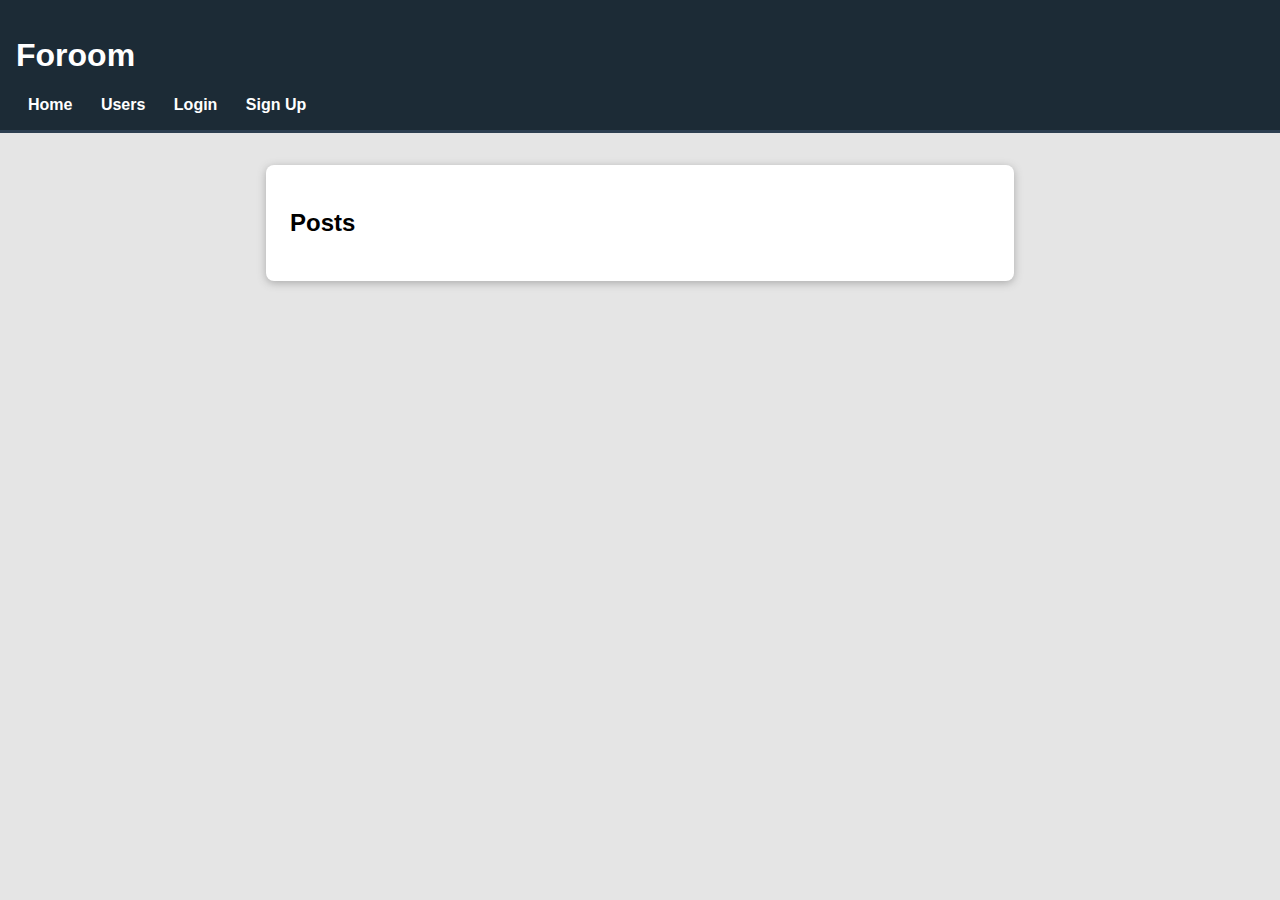
<file: index.html>
<!DOCTYPE html>
<html>
<head>
  <title>Foroom - Home</title>
  <link rel="stylesheet" href="css/style.css" />
</head>
<body>
<header>
  <h1>Foroom</h1>
  <nav>
    <a href="index.html">Home</a>
    <a href="users.html">Users</a>
    <span id="authlinks"></span>
  </nav>
</header>
<div class="container">
  <h2>Posts</h2>
  <div id="posts"></div>
  <div id="newpost"></div>
</div>
<script src="js/api.js"></script>
<script>
function showPosts() {
  api("/posts").then(posts => {
    document.getElementById("posts").innerHTML = posts.map(post => `
      <div class="post">
        <a href="post.html?id=${post.id}"><b>${post.title}</b></a>
        <span>by <a href="profile.html?user=${post.author}">${post.author}</a></span>
        <br><small>${new Date(post.created_at).toLocaleString()}</small>
      </div>
    `).join('');
  });
}
function showNewPostBox() {
  if (!isLoggedIn()) return;
  document.getElementById("newpost").innerHTML = `
    <h3>New Post</h3>
    <form onsubmit="return addPost()">
      <input id="ptitle" placeholder="Title" required /><br>
      <textarea id="pcontent" placeholder="Content" required></textarea><br>
      <button type="submit">Post</button>
    </form>
  `;
}
window.onload = () => {
  document.getElementById("authlinks").innerHTML = isLoggedIn() ?
    `<a href="messages.html">Messages</a> <a href="#" onclick="clearToken();location.reload()">Logout</a>` :
    `<a href="login.html">Login</a> <a href="signup.html">Sign Up</a>`;
  showPosts(); showNewPostBox();
};
function addPost() {
  api("/posts", "POST", {title: ptile.value, content: pcontent.value}).then(() => {
    showPosts();
    document.getElementById("ptitle").value = "";
    document.getElementById("pcontent").value = "";
  });
  return false;
}
</script>
</body>
</html>
</file>
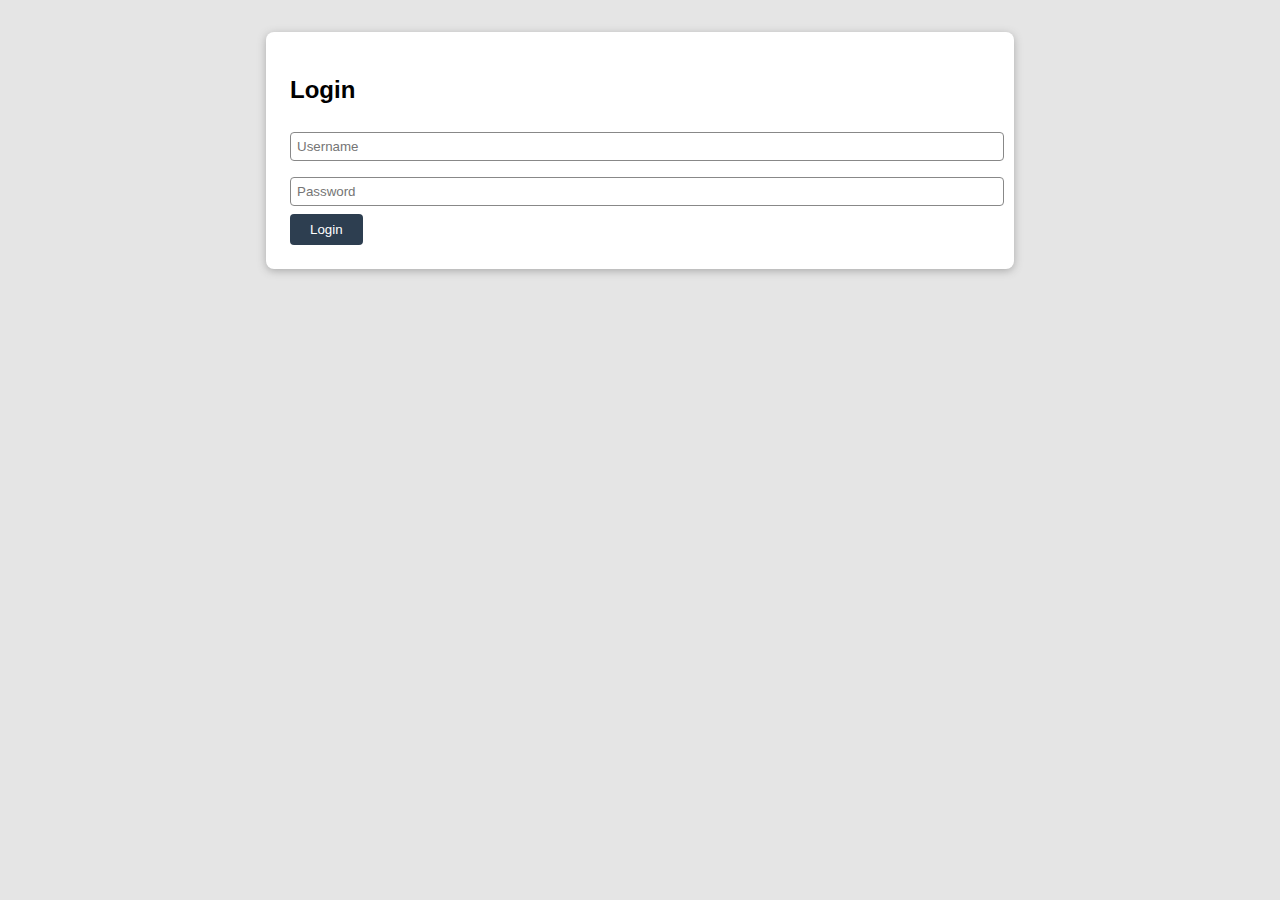
<file: login.html>
<!DOCTYPE html>
<html>
<head>
  <title>Login – Foroom</title>
  <link rel="stylesheet" href="css/style.css" />
</head>
<body>
<div class="container">
  <h2>Login</h2>
  <form onsubmit="return login()">
    <input id="username" placeholder="Username" required /><br>
    <input id="password" type="password" placeholder="Password" required /><br>
    <button type="submit">Login</button>
  </form>
  <div id="msg"></div>
</div>
<script src="js/api.js"></script>
<script>
function login() {
  api("/login", "POST", {username: username.value, password: password.value})
    .then(res => {
      if (res.token) { setToken(res.token); location.href = "index.html"; }
      else if (res.error) { document.getElementById("msg").innerText = res.error; }
      else { document.getElementById("msg").innerText = "Login failed"; }
    });
  return false;
}
</script>
</body>
</html>
</file>
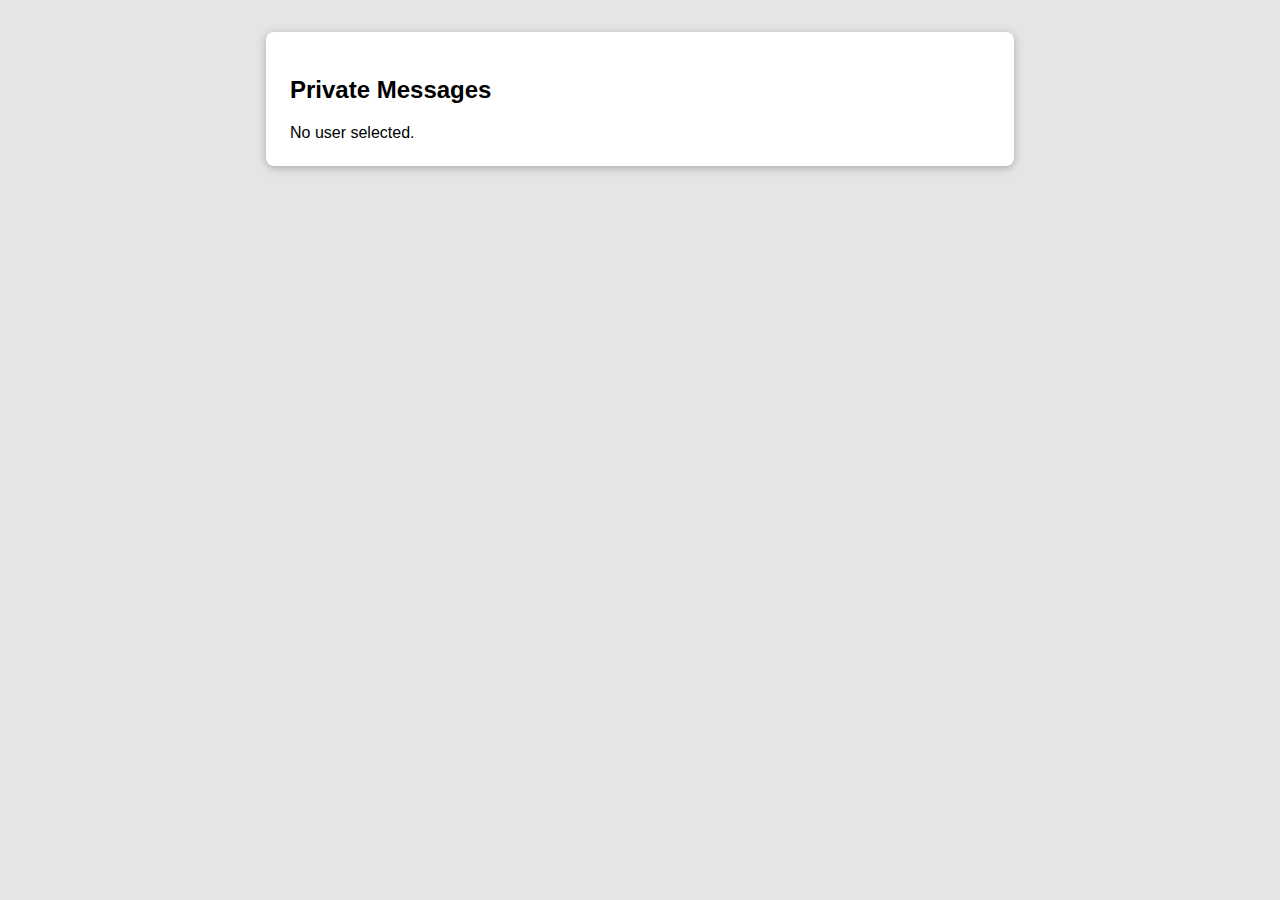
<file: messages.html>
<!DOCTYPE html>
<html>
<head>
  <title>Messages - Foroom</title>
  <link rel="stylesheet" href="css/style.css" />
</head>
<body>
<div class="container">
  <h2>Private Messages</h2>
  <div id="messages"></div>
  <div id="sendbox"></div>
</div>
<script src="js/api.js"></script>
<script>
const urlParams = new URLSearchParams(window.location.search);
const to = urlParams.get('to');
if (!to) { document.getElementById('messages').innerText = "No user selected."; }
else {
  function loadMsgs() {
    api("/messages/"+to).then(msgs => {
      document.getElementById("messages").innerHTML = msgs.map(m => `
        <div><b>${m.from_user}</b>: ${m.content} <small>${new Date(m.created_at).toLocaleString()}</small></div>
      `).join('');
    });
  }
  function sendMsg() {
    api("/messages/"+to, "POST", {content: document.getElementById("msg").value}).then(() => {
      loadMsgs();
      document.getElementById("msg").value = "";
    });
    return false;
  }
  window.onload = () => {
    loadMsgs();
    document.getElementById("sendbox").innerHTML = `
      <form onsubmit="return sendMsg()">
        <textarea id="msg" required></textarea><br>
        <button type="submit">Send</button>
      </form>
    `;
  };
}
</script>
</body>
</html>
</file>
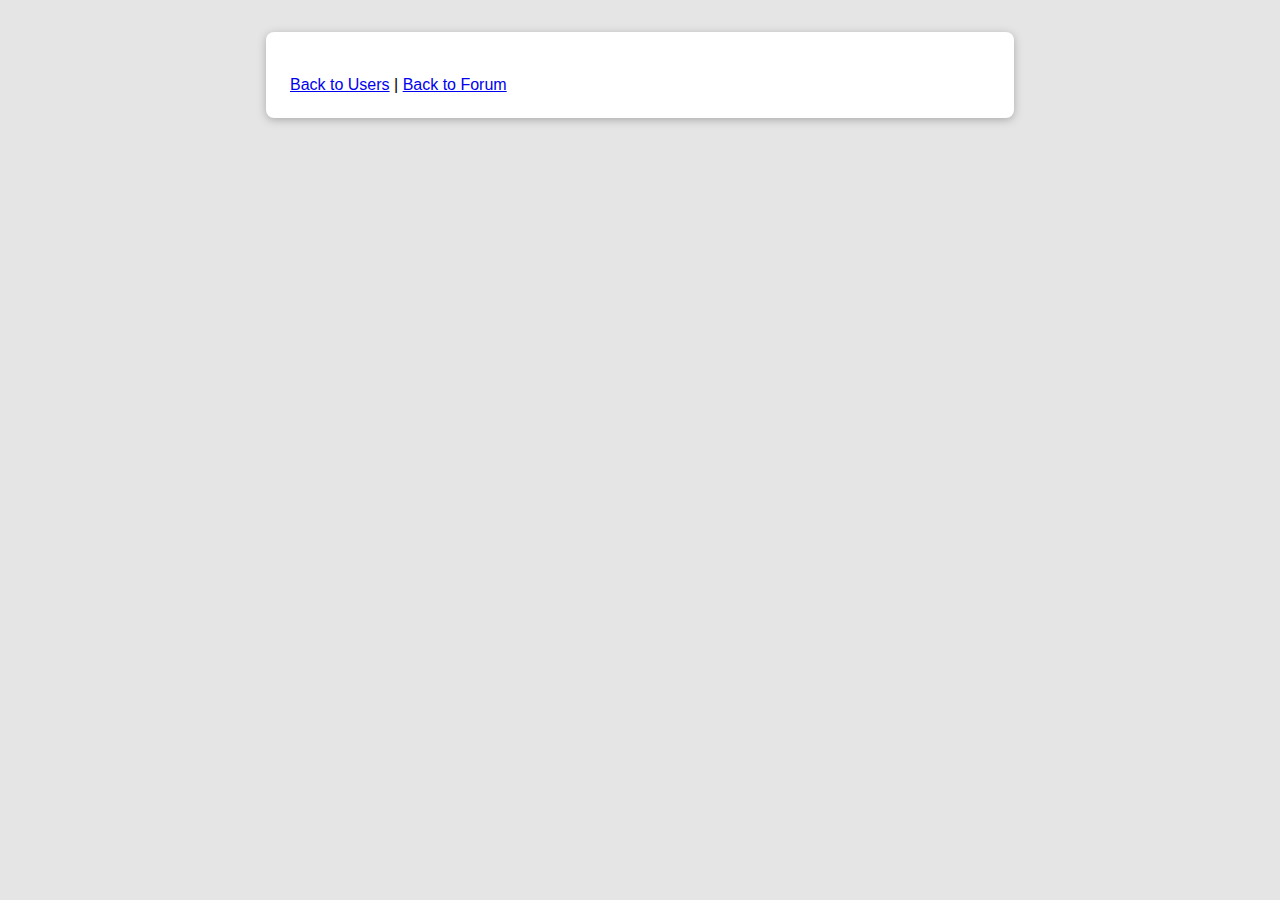
<file: profile.html>
<!DOCTYPE html>
<html>
<head>
  <title>User Profile</title>
  <link rel="stylesheet" href="css/style.css" />
</head>
<body>
<div class="container">
  <h2 id="username"></h2>
  <div id="profile"></div>
  <a href="users.html">Back to Users</a> | <a href="index.html">Back to Forum</a>
</div>
<script src="js/api.js"></script>
<script>
const params = new URLSearchParams(window.location.search);
const user = params.get("username");

function renderBadges(badges) {
  if (!badges || badges.length === 0) return "";
  return "<b>Badges:</b> " + badges.map(b => `<span class="badge">${b}</span>`).join(" ");
}

api("/users/" + encodeURIComponent(user))
  .then(res => {
    if (res.error) {
      document.getElementById("profile").innerText = res.error;
      document.getElementById("username").innerText = "User not found";
      return;
    }
    document.getElementById("username").innerText = res.username;
    document.getElementById("profile").innerHTML = `
      <div><b>Joined:</b> ${new Date(res.join_date).toLocaleDateString()}</div>
      <div><b>Last online:</b> ${new Date(res.last_online).toLocaleString()}</div>
      <div>${renderBadges(JSON.parse(res.badges || "[]"))}</div>
    `;
  });
</script>
<style>
.badge {
  display: inline-block;
  background: #eee;
  border-radius: 5px;
  padding: 2px 7px;
  margin: 2px 4px;
  font-size: 0.9em;
  border: 1px solid #ccc;
}
</style>
</body>
</html>
</file>
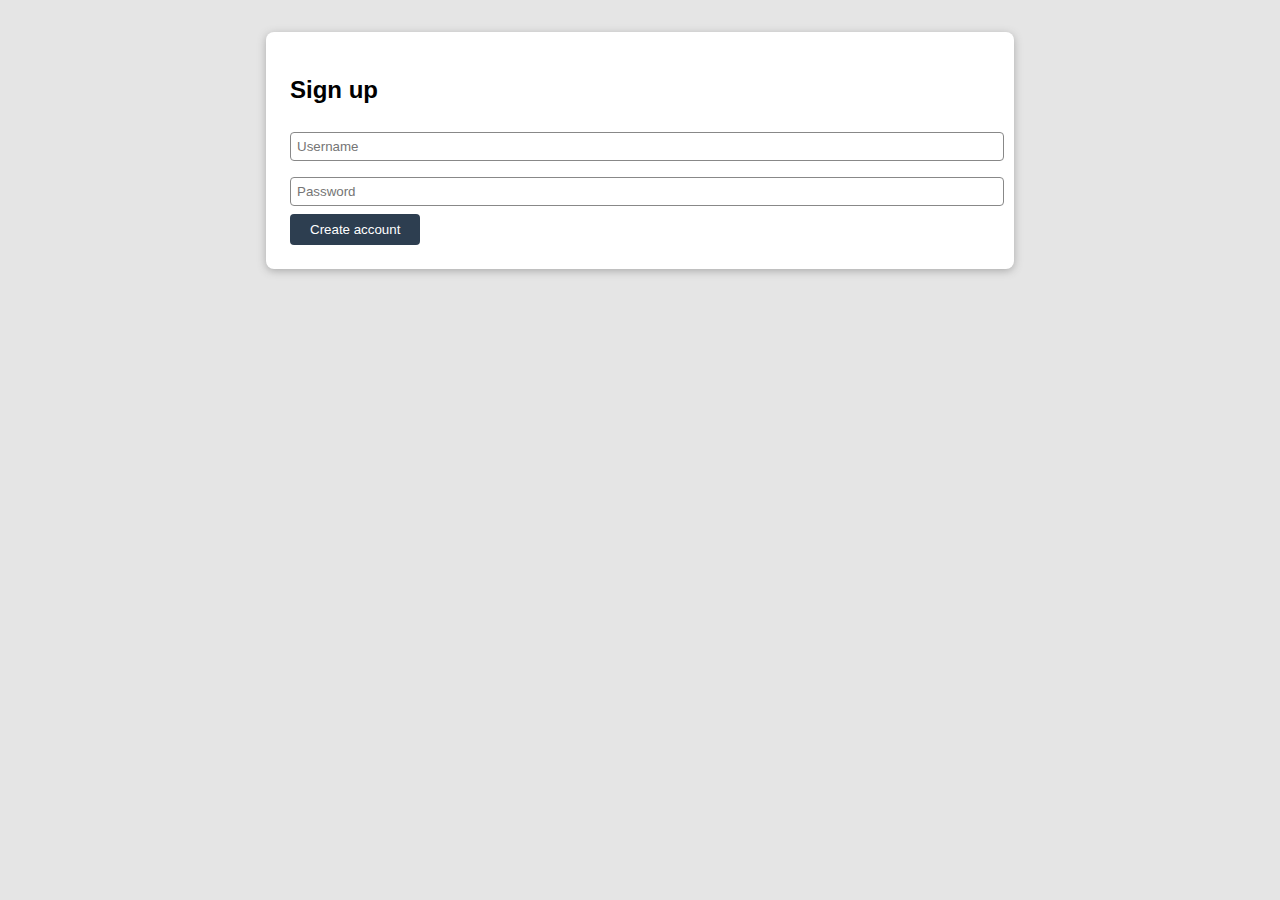
<file: signup.html>
<!DOCTYPE html>
<html>
<head>
  <title>Create an Account - Foroom</title>
  <link rel="stylesheet" href="css/style.css" />
</head>
<body>
<div class="container">
  <h2>Sign up</h2>
  <form onsubmit="return signup()">
    <input id="username" placeholder="Username" required /><br>
    <input id="password" type="password" placeholder="Password" required /><br>
    <button type="submit">Create account</button>
  </form>
  <div id="msg"></div>
</div>
<script src="js/api.js"></script>
<script>
function signup() {
  api("/api/signup", "POST", {username: username.value, password: password.value})
    .then(res => {
      if (res.token) { setToken(res.token); location.href = "index.html"; }
      else document.getElementById("msg").innerText = "Account creation failed";
    });
  return false;
}
</script>
</body>
</html>
</file>
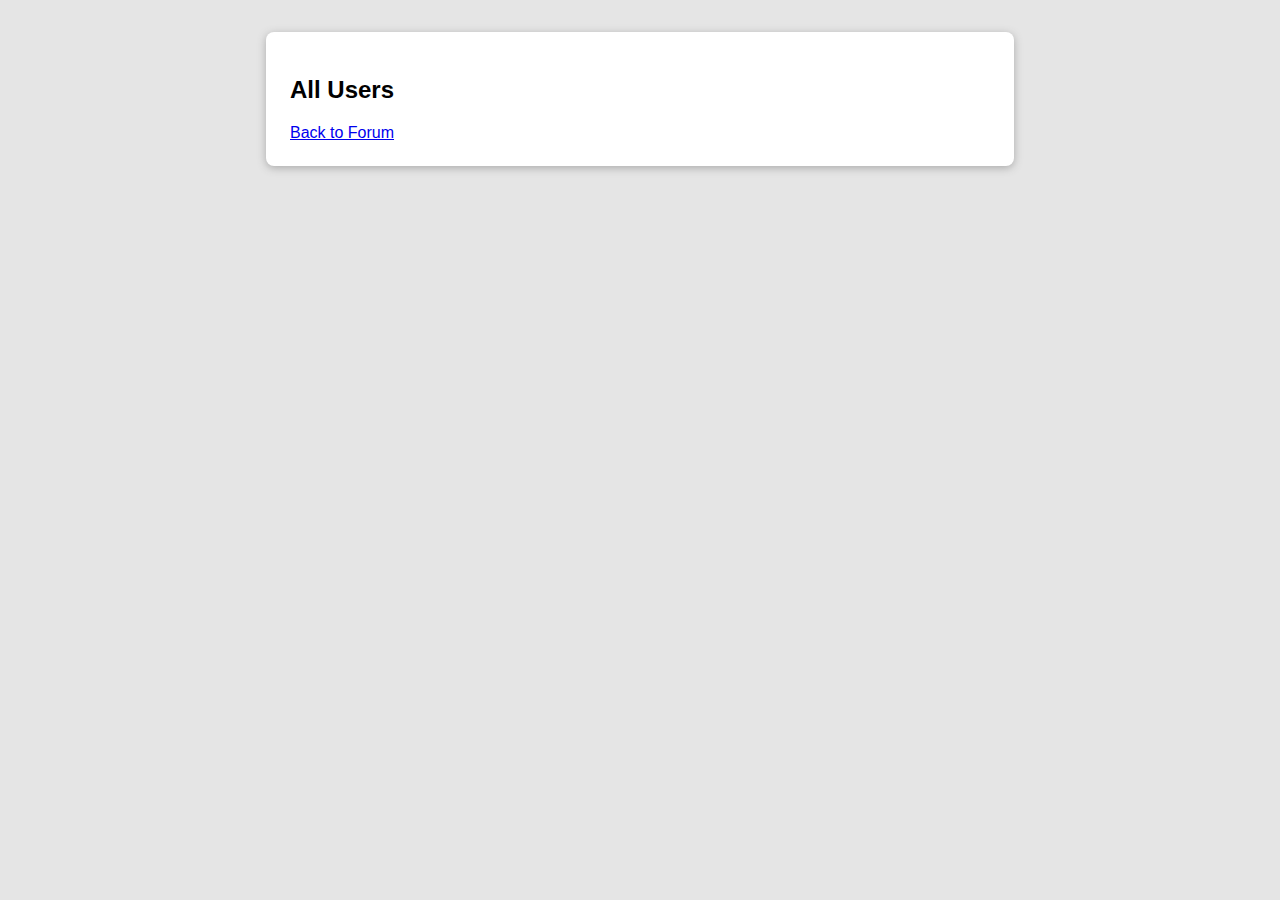
<file: users.html>
<!DOCTYPE html>
<html>
<head>
  <title>All Users - Foroom</title>
  <link rel="stylesheet" href="css/style.css" />
</head>
<body>
<div class="container">
  <h2>All Users</h2>
  <div id="users"></div>
  <a href="index.html">Back to Forum</a>
</div>
<script src="js/api.js"></script>
<script>
api("/users").then(list => {
  if (list.error) { document.getElementById("users").innerText = list.error; return; }
  document.getElementById("users").innerHTML = list.map(
    u => `<a href="profile.html?username=${encodeURIComponent(u.username)}">${u.username}</a>`
  ).join("<br>");
});
</script>
</body>
</html>
</file>
<file: css/style.css>
body { font-family: Verdana, Arial, sans-serif; background: #e5e5e5; margin: 0; }
header { background: #1c2b36; color: #fff; padding: 16px; border-bottom: 3px solid #2c3e50;}
nav a { color: #fff; margin: 0 12px; text-decoration: none; font-weight: bold; }
.container { background: #fff; margin: 32px auto; padding: 24px; border-radius: 8px; max-width: 700px; box-shadow: 0 2px 8px #aaa;}
input, textarea { border: 1px solid #888; border-radius: 4px; padding: 6px; width: 100%; margin: 8px 0;}
button { background: #2d3e50; color: #fff; border: none; padding: 8px 20px; border-radius: 4px; cursor: pointer;}
button:hover { background: #3c5871; }
.post, .reply { border-bottom: 1px solid #eee; padding: 12px 0; }
.profile-badge { background: #e2d400; color: #433; border-radius: 4px; padding: 2px 6px; font-size: 11px; margin-right: 3px;}
/* more as you wish */
</file>
